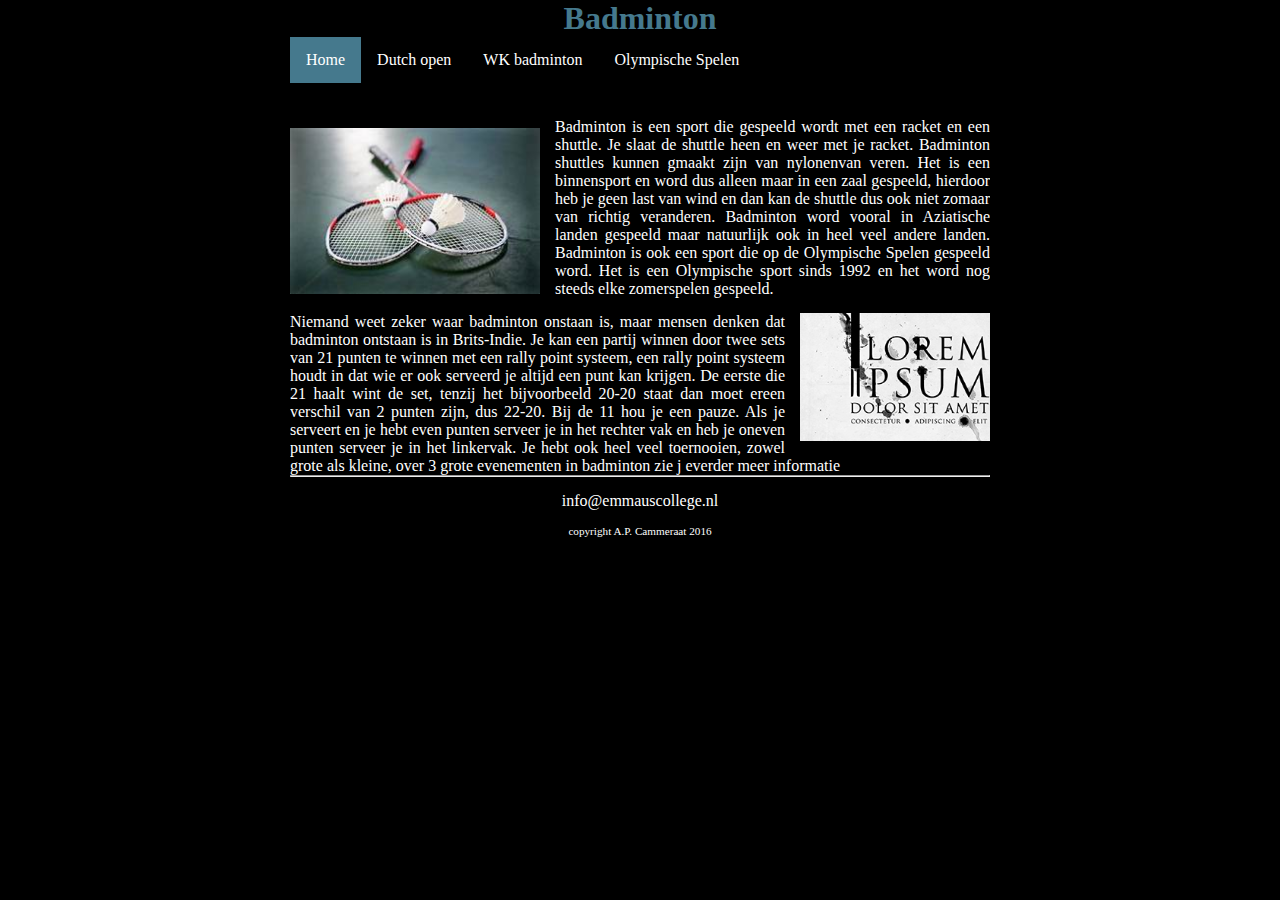
<file: index.html>
<!DOCTYPE html>

<html>

    <head>
        <link rel="stylesheet" href="style.css">
        <title>Badminton</title>
    </head>
    
    <body>
        <main>
            <header>
                <h1 id="hoofdtitel" class="belangrijk">Badminton</h1>
            </header>
            
            <nav>
                <ul>
                    <li><a class="active" href="index.html">Home</a></li>
                    <li><a href="dutchopen.html">Dutch open</a></li>
                    <li><a href="wkbadminton.html">WK badminton</a></li>
                    <li><a href="olympischespelen.html">Olympische Spelen</a></li>
                </ul>
            </nav>
            
            <article>
                <p><img class="zweefLinks" src="afbeeldingen/badminton.jpg">
                Badminton is een sport die gespeeld wordt met een racket en een shuttle. Je slaat de shuttle heen en weer met je racket. Badminton shuttles kunnen gmaakt zijn van nylonenvan veren. Het is een binnensport en word dus alleen maar in een zaal gespeeld, hierdoor heb je geen last van wind en dan kan de shuttle dus ook niet zomaar van richtig veranderen. Badminton word vooral in Aziatische landen gespeeld maar natuurlijk ook in heel veel andere landen. Badminton is ook een sport die op de Olympische Spelen gespeeld word. Het is een Olympische sport sinds 1992 en het word nog steeds elke zomerspelen gespeeld. </p>
                <p> <img class="zweefrechts" src="afbeeldingen/loremipsum.jpg">
               Niemand weet zeker waar badminton onstaan is, maar mensen denken dat badminton ontstaan is in Brits-Indie. Je kan een partij winnen door twee sets van 21 punten te winnen met een rally point systeem, een rally point systeem houdt in dat wie er ook serveerd je altijd een punt kan krijgen. De eerste die 21 haalt wint de set, tenzij het bijvoorbeeld 20-20 staat dan moet ereen verschil van 2 punten zijn, dus 22-20. Bij de 11 hou je een pauze. Als je serveert en je hebt even punten serveer je in het rechter vak en heb je oneven punten serveer je in het linkervak. Je hebt ook heel veel toernooien, zowel grote als kleine, over 3 grote evenementen in badminton zie j everder meer informatie</p>
              
            </article>
        
            <footer>
                <hr/>
                <p>info@emmauscollege.nl</p>
                <p class="smalltext">copyright A.P. Cammeraat 2016</p>
            </footer>
        
        </main>
    
    </body>

</html>
</file>
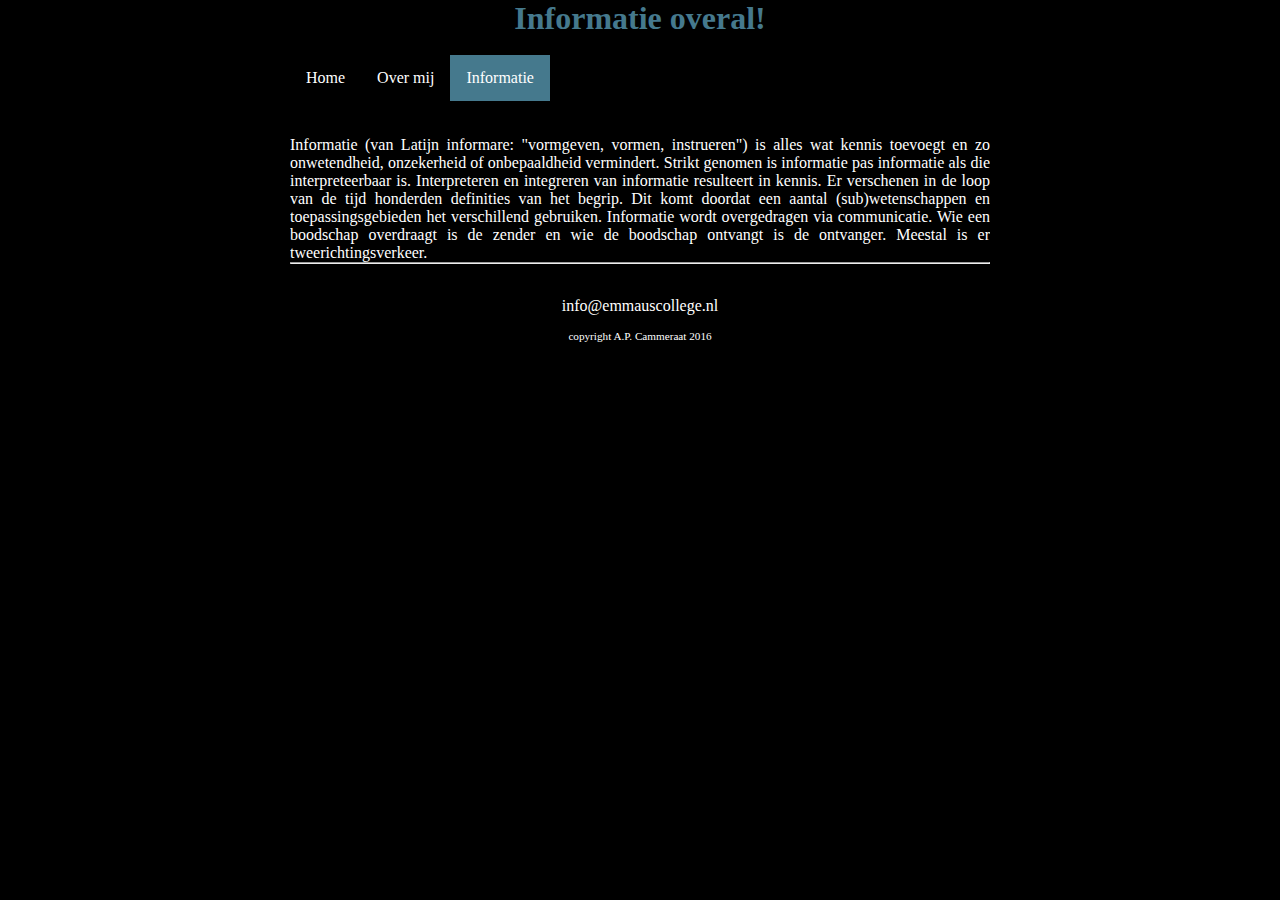
<file: info.html>
<!DOCTYPE html>

<html>

    <head>
        <link rel="stylesheet" href="style.css">
        <title>Dit is een eenvoudige website</title>
    </head>
    
    <body>
        <main>
            <header>
                <h1>Informatie overal!</h1>
                <br>
            </header>
            
            <nav>
                <ul>
                    <li><a href="index.html">Home</a></li>
                    <li><a href="overmij.html">Over mij</a></li>
                    <li><a class="active" href="info.html">Informatie</a></li>
                </ul>
            </nav>
            
            
            <article>
                <p>Informatie (van Latijn informare: "vormgeven, vormen, instrueren") is alles wat kennis toevoegt en zo onwetendheid, onzekerheid of onbepaaldheid vermindert. Strikt genomen is informatie pas informatie als die interpreteerbaar is. Interpreteren en integreren van informatie resulteert in kennis. Er verschenen in de loop van de tijd honderden definities van het begrip. Dit komt doordat een aantal (sub)wetenschappen en toepassingsgebieden het verschillend gebruiken. Informatie wordt overgedragen via communicatie. Wie een boodschap overdraagt is de zender en wie de boodschap ontvangt is de ontvanger. Meestal is er tweerichtingsverkeer.</p>
            </article>
        
            <footer>
                <hr/>
                <br>
                <p>info@emmauscollege.nl</p>
                <p class="smalltext">copyright A.P. Cammeraat 2016</p>
                <br>
            </footer>
        
        </main>
    
    </body>

</html>
</file>
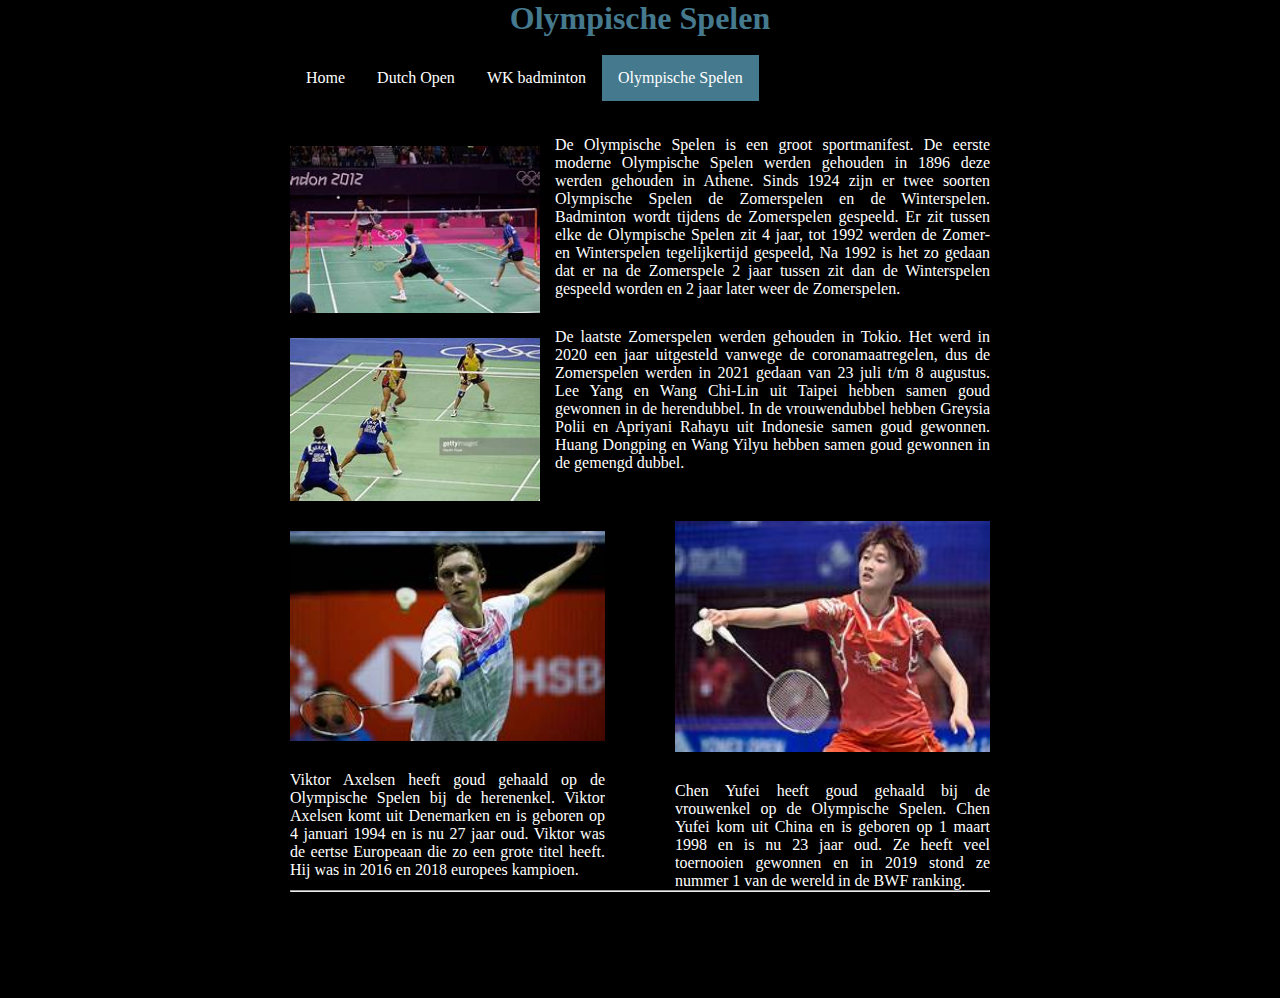
<file: olympischespelen.html>
<!DOCTYPE html>

<html>

    <head>
        <link rel="stylesheet" href="style.css" />
        <title>Informatie over mij</title>
        <meta charset="utf-8" />
    </head>
    
    <body>
        <main>
            <header>
                <h1>Olympische Spelen</h1>
                <br>
            </header>
            
            <nav>
                <ul>
                   <li><a  href="index.html">Home</a></li>
                    <li><a  href="dutchopen.html">Dutch Open</a></li>
                    <li><a  href="wkbadminton.html">WK badminton</a></li>
                    <li><a class="active" href="olympischespelen.html">Olympische Spelen</a></li>
                </ul>
            </nav>
            
                  <article>
                <p><img class="zweefLinks" src="afbeeldingen/olympische.jpg">
                De Olympische Spelen is een groot sportmanifest. De eerste moderne Olympische Spelen werden gehouden in 1896 deze werden gehouden in Athene. Sinds 1924 zijn er twee soorten Olympische Spelen de Zomerspelen en de Winterspelen. Badminton wordt tijdens de Zomerspelen gespeeld. Er zit tussen elke de Olympische Spelen zit 4 jaar, tot 1992 werden de Zomer- en Winterspelen tegelijkertijd gespeeld, Na 1992 is het zo gedaan dat er na de Zomerspele 2 jaar tussen zit dan de Winterspelen gespeeld worden en 2 jaar later weer de Zomerspelen. </p>
                <p> <img class="zweefLinks" src="afbeeldingen/spelen.jpg">
                De laatste Zomerspelen werden gehouden in Tokio. Het werd in 2020 een jaar uitgesteld vanwege de coronamaatregelen, dus de Zomerspelen werden in 2021 gedaan van 23 juli t/m 8 augustus. Lee Yang en Wang Chi-Lin uit Taipei hebben samen goud gewonnen in de herendubbel. In de vrouwendubbel hebben Greysia Polii en Apriyani Rahayu uit Indonesie samen goud gewonnen. Huang Dongping en Wang Yilyu hebben samen goud gewonnen in de gemengd dubbel.</p>
                
                <div class="rij">
                    <div class="box-links">
                      <img class="zweefLinks" id="plaatje-box-links" src="afbeeldingen/viktor.jpg">
                <p class="tekst-links">Viktor Axelsen heeft goud gehaald op de Olympische Spelen bij de herenenkel. Viktor Axelsen komt uit Denemarken en is geboren op 4 januari 1994 en is nu 27 jaar oud. Viktor was de eertse Europeaan die zo een grote titel heeft. Hij was in 2016 en 2018 europees kampioen.</p>
                </div>

                <div class="box-rechts">
                  <img class="zweefrechts" id="plaatje-box-rechts" src="afbeeldingen/chen.jpg">
                <p class="tekst-rechts">Chen Yufei heeft goud gehaald bij de vrouwenkel op de Olympische Spelen. Chen Yufei kom uit China en is geboren op 1 maart 1998 en is nu 23 jaar oud. Ze heeft veel toernooien gewonnen en in 2019 stond ze nummer 1 van de wereld in de BWF ranking.</p>
                </div>
                </div>
            </article> 
        
            <footer>
                <hr/>
                <br>
                <p>info@emmauscollege.nl</p>
                <p class="smalltext">copyright A.P. Cammeraat 2016</p>
                <br>
            </footer>
        
        </main>
    
    </body>

</html>
</file>
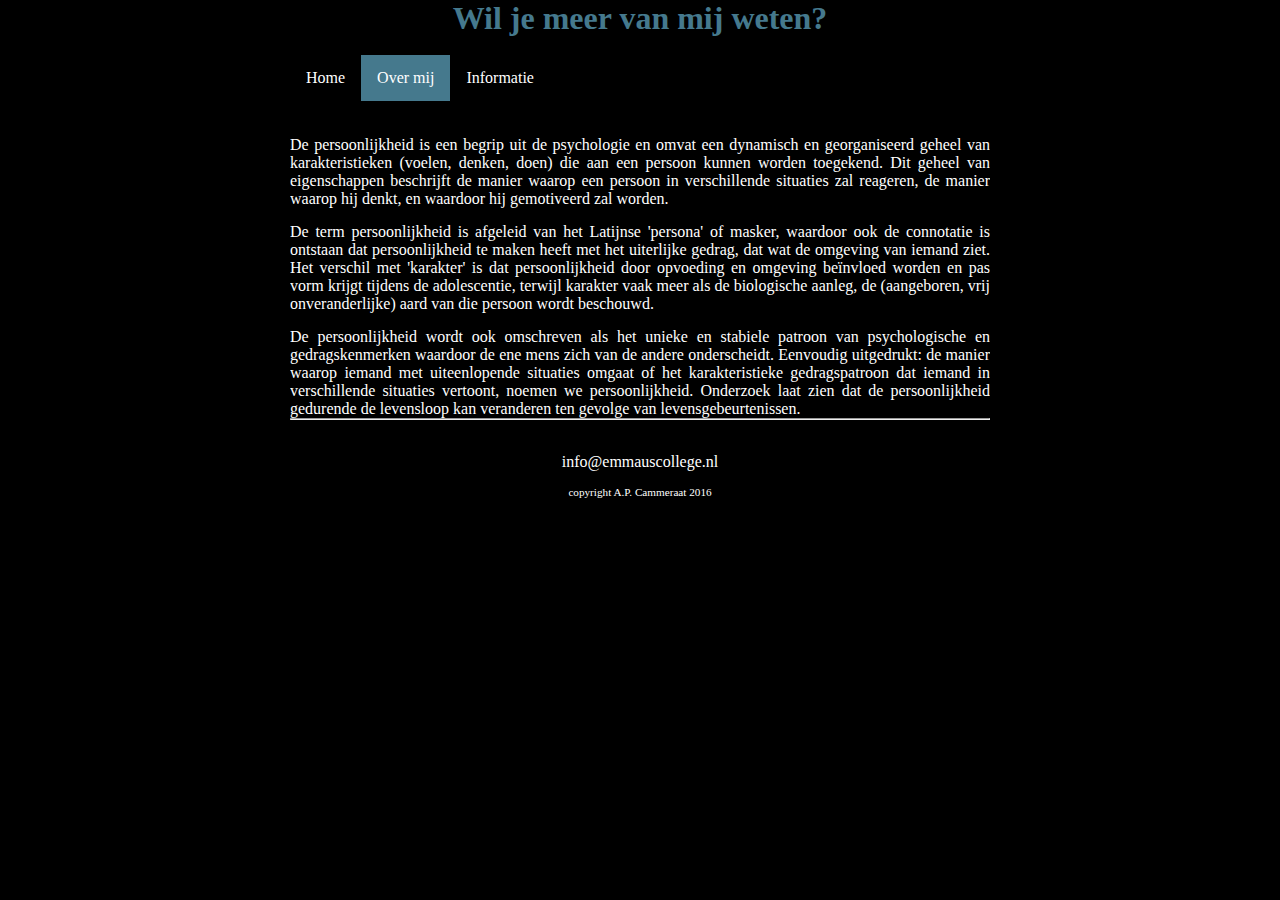
<file: overmij.html>
<!DOCTYPE html>

<html>

    <head>
        <link rel="stylesheet" href="style.css" />
        <title>Informatie over mij</title>
        <meta charset="utf-8" />
    </head>
    
    <body>
        <main>
            <header>
                <h1>Wil je meer van mij weten?</h1>
                <br>
            </header>
            
            <nav>
                <ul>
                    <li><a href="index.html">Home</a></li>
                    <li><a class="active" href="overmij.html">Over mij</a></li>
                    <li><a href="info.html">Informatie</a></li>
                </ul>
            </nav>
            
            
            <article>
                <p>De persoonlijkheid is een begrip uit de psychologie en omvat een dynamisch en georganiseerd geheel van karakteristieken (voelen, denken, doen) die aan een persoon kunnen worden toegekend. Dit geheel van eigenschappen beschrijft de manier waarop een persoon in verschillende situaties zal reageren, de manier waarop hij denkt, en waardoor hij gemotiveerd zal worden.</p>
                <p>De term persoonlijkheid is afgeleid van het Latijnse 'persona' of masker, waardoor ook de connotatie is ontstaan dat persoonlijkheid te maken heeft met het uiterlijke gedrag, dat wat de omgeving van iemand ziet. Het verschil met 'karakter' is dat persoonlijkheid door opvoeding en omgeving beïnvloed worden en pas vorm krijgt tijdens de adolescentie, terwijl karakter vaak meer als de biologische aanleg, de (aangeboren, vrij onveranderlijke) aard van die persoon wordt beschouwd.</p>
                <p>De persoonlijkheid wordt ook omschreven als het unieke en stabiele patroon van psychologische en gedragskenmerken waardoor de ene mens zich van de andere onderscheidt. Eenvoudig uitgedrukt: de manier waarop iemand met uiteenlopende situaties omgaat of het karakteristieke gedragspatroon dat iemand in verschillende situaties vertoont, noemen we persoonlijkheid. Onderzoek laat zien dat de persoonlijkheid gedurende de levensloop kan veranderen ten gevolge van levensgebeurtenissen.</p>
            </article>
        
            <footer>
                <hr/>
                <br>
                <p>info@emmauscollege.nl</p>
                <p class="smalltext">copyright A.P. Cammeraat 2016</p>
                <br>
            </footer>
        
        </main>
    
    </body>

</html>
</file>
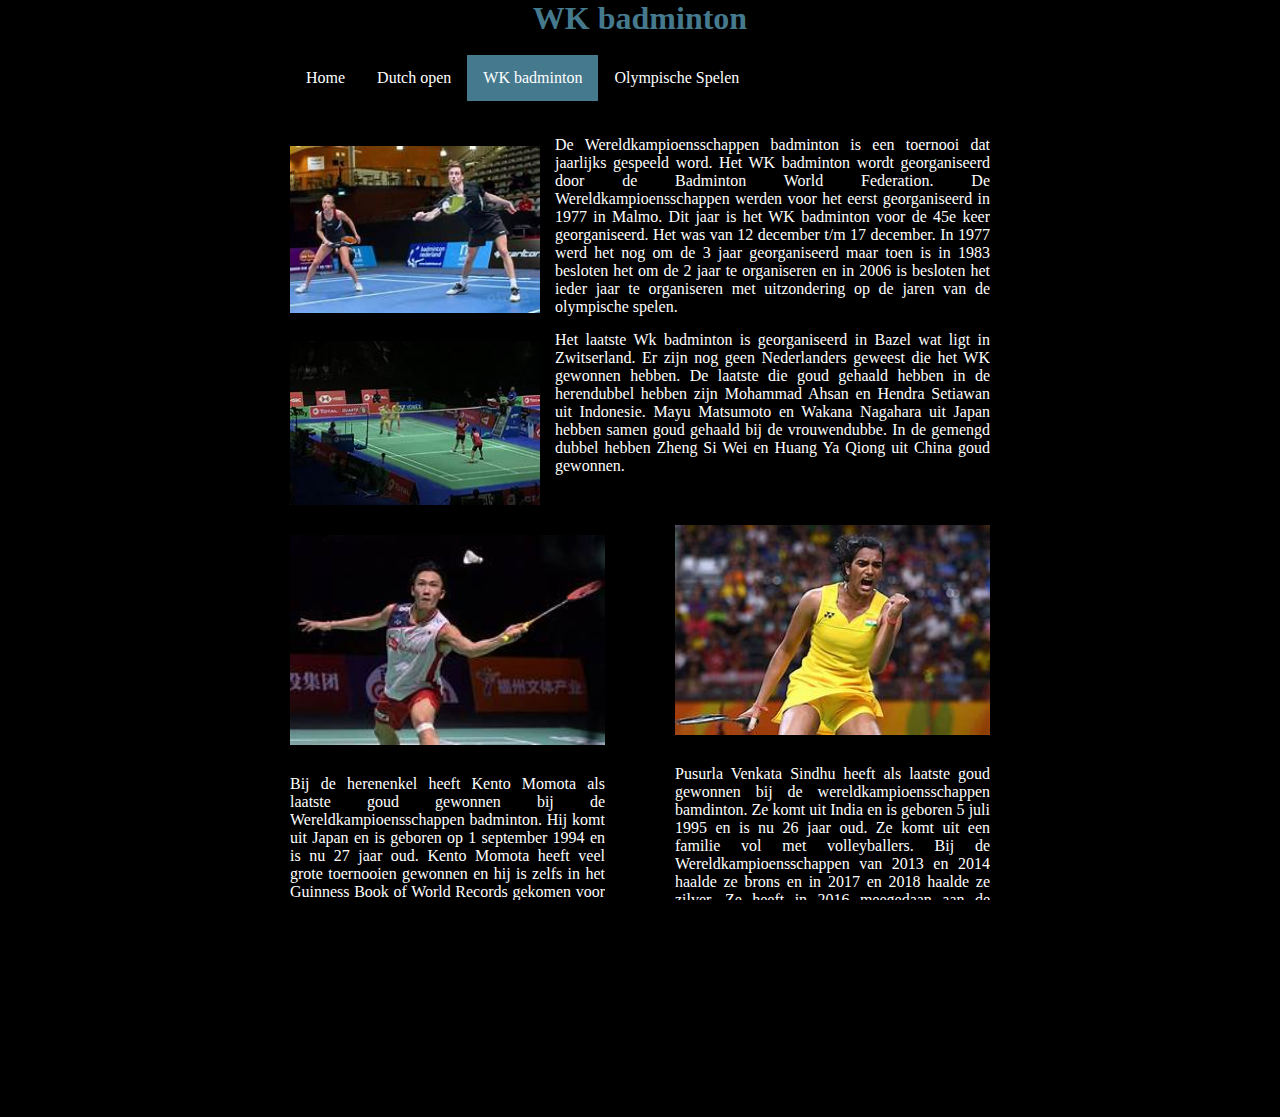
<file: wkbadminton.html>
<!DOCTYPE html>

<html>

    <head>
        <link rel="stylesheet" href="style.css">
        <title>Dit is een eenvoudige website</title>
    </head>
    
    <body>
        <main>
            <header>
                <h1>WK badminton</h1>
                <br>
            </header>
            
            <nav>
                <ul>
                   <li><a  href="index.html">Home</a></li>
                    <li><a  href="dutchopen.html">Dutch open</a></li>
                    <li><a  class="active" href="wkbadminton.html">WK badminton</a></li>
                    <li><a  href="olympischespelen.html">Olympische Spelen</a></li>
                </ul>
            </nav>

                <article>
                <p><img class="zweefLinks" src="afbeeldingen/wk.jpg">
                De Wereldkampioensschappen badminton is een toernooi dat jaarlijks gespeeld word. Het WK badminton wordt georganiseerd door de Badminton World Federation. De Wereldkampioensschappen werden voor het eerst georganiseerd in 1977 in Malmo. Dit jaar is het WK badminton voor de 45e keer georganiseerd. Het was van 12 december t/m 17 december. In 1977 werd het nog om de 3 jaar georganiseerd maar toen is in 1983 besloten het om de 2 jaar te organiseren en in 2006 is besloten het ieder jaar te organiseren met uitzondering op de jaren van de olympische spelen.</p>
                <p>
                   <img class="zweefLinks" src="afbeeldingen/wk2.jpg">
                Het laatste Wk badminton is georganiseerd in Bazel wat ligt in Zwitserland. Er zijn nog geen Nederlanders geweest die het WK gewonnen hebben. De laatste die goud gehaald hebben in de herendubbel hebben zijn Mohammad Ahsan en Hendra Setiawan uit Indonesie. Mayu Matsumoto en Wakana Nagahara uit Japan hebben samen goud gehaald bij de vrouwendubbe. In de gemengd dubbel hebben Zheng Si Wei en Huang Ya Qiong uit China goud gewonnen. </p>
                
                 <div class="rij">
                    <div class="box-links">
                      <img class="zweefLinks" id="plaatje-box-links" src="afbeeldingen/kento.jpg">
                <p class="tekst-links">Bij de herenenkel heeft Kento Momota als laatste goud gewonnen bij de Wereldkampioensschappen badminton. Hij komt uit Japan en is geboren op 1 september 1994 en is nu 27 jaar oud. Kento Momota heeft veel grote toernooien gewonnen en hij is zelfs in het Guinness Book of World Records gekomen voor de meest gewonnen titles in de mannenenkel. Hij had in 2019 maar liefst 11 titels op zijn naam staan. In 2011 won hij zijn eerste grote toernooi dat was de World Junior Championship. Dat was het begin van zijn carriere en vanaf dat moment is hij veel meer gan winnen. </p>
                </div>

                <div class="box-rechts">
                  <img class="zweefrechts" id="plaatje-box-rechts" src="afbeeldingen/pusurla.jpg">
                <p class="tekst-rechts">Pusurla Venkata Sindhu heeft als laatste goud gewonnen bij de wereldkampioensschappen bamdinton. Ze komt uit India en is geboren 5 juli 1995 en is nu 26 jaar oud. Ze komt uit een familie vol met volleyballers. Bij de Wereldkampioensschappen van 2013 en 2014 haalde ze brons en in 2017 en 2018 haalde ze zilver. Ze heeft in 2016 meegedaan aan de Olympische Spelen en werd toen de eertse Indiaanse vrouw die een medaille gehaald heeft op de Olympische Spelen. Ze stond in de finale maar verloor en kreeg zilver.</p>
                </div>
                </div>
            </article> 
                   
            <footer>
                <hr/>
                <br>
                <p>info@emmauscollege.nl</p>
                <p class="smalltext">copyright A.P. Cammeraat 2016</p>
                <br>
            </footer>
        
        </main>
    
    </body>

</html>
</file>
<file: style.css>
/* Basislayout */
*{
  box-sizing:border-box;
  overflow:auto;
  margin:0px; 
}
html, body {
    height: 100%;
    padding: 0;
    background-color:rgb(0, 0, 0);  
    
    color: #ffffff;
    font: Verdana, Arial, Sans-Serif;
}


main {
    margin: 0 auto;
    width: 700px;
    position: relative;
}


article {
    text-align: justify;
padding-top: 20px;
}

header {
    color: rgb(69, 121, 141);
    text-align: center;
}


footer {
    text-align: center;
    padding-bottom: 10px;
}

.rij {

}

.box-links {
 float: left;
 width: 45%;
 padding-top: 20px;
}

.box-rechts {
  float: right;
  width: 45%;
  padding-top: 20px;
}

.tekst-links {
  float: left;
  padding-top: 15px;
}

.tekst-rechts {
  float: right;
  padding-top: 15px;
}

.tekst-dutch-open{
  float: right;
}

/* specifieke stijlen */

p{
  margin-top: 15px;
}

img.zweefLinks {
    float: left;
    margin-right: 15px;
    padding-top: 10px;
    width: 250px;

}
img.zweefrechts{
  float: right;
  margin-left: 15px;
  width: 190px;
}

#plaatje-box-links{
width: 100%
}

#plaatje-box-rechts {
width: 100%
}

.smalltext {
    font-size: 0.7em;
}

a {
    color: skyblue;
    text-decoration: none;
}

a:hover {
    text-decoration: underline;
}


/* navigatiebalk */
nav ul {
    list-style-type: none;
    margin: auto;
    padding: 0;
    background-color: #000000;
    overflow: hidden;
}

nav ul li {
    float: left;
}

nav li a {
    display: block;
    color: white;
    text-align: center;
    padding: 14px 16px;
    text-decoration: none;
}

nav li a:hover {
    background-color: rgb(69, 121, 141);
}

nav li a.active {
    background-color:rgb(69, 121, 141);
}
</file>
